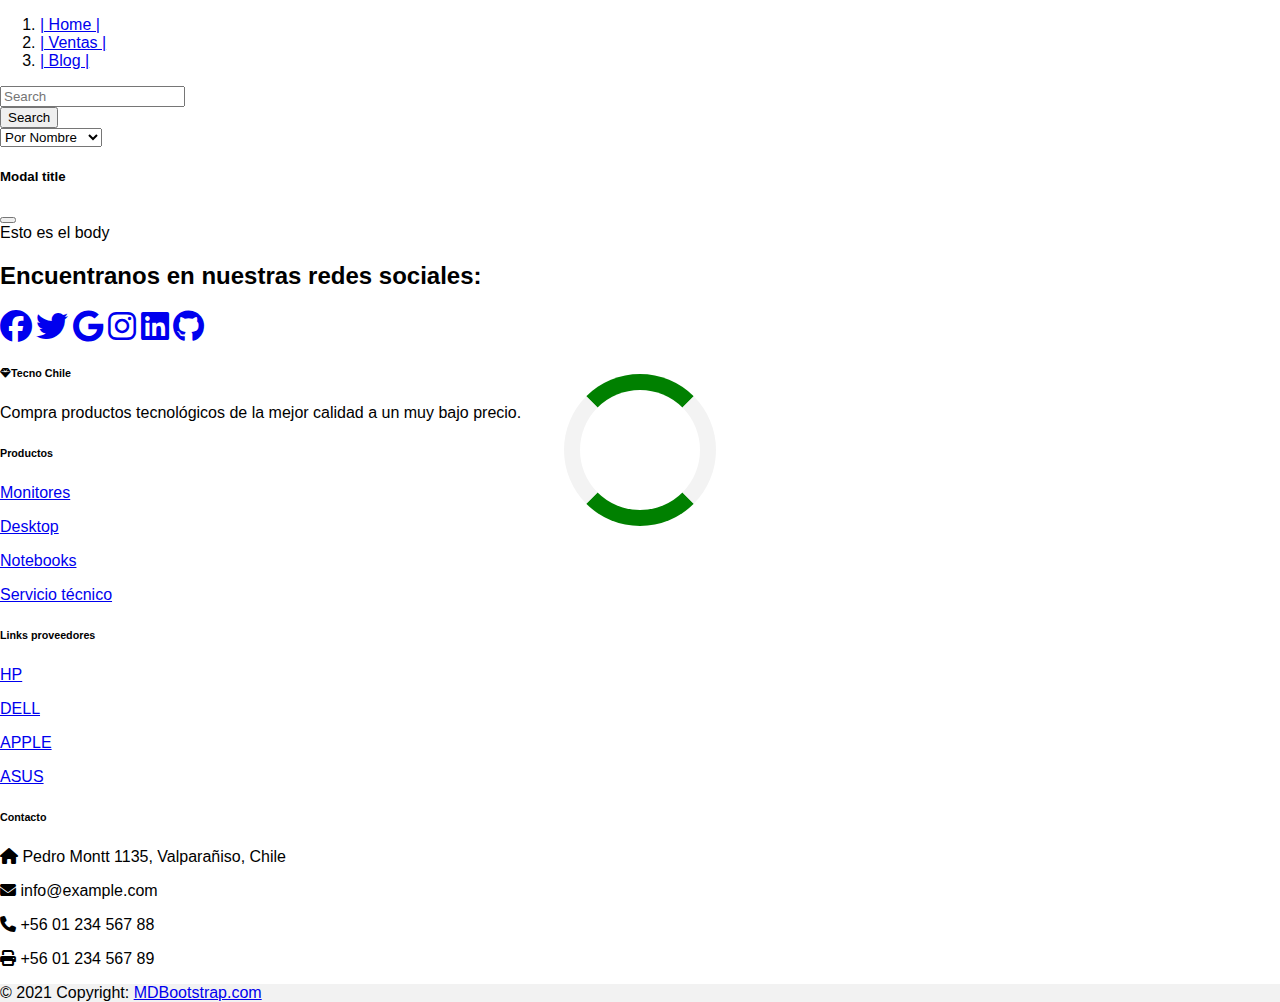
<file: blog.html>
<!DOCTYPE html>
<html lang="en">
  <head>
    <meta charset="UTF-8" />
    <meta http-equiv="X-UA-Compatible" content="IE=edge" />
    <meta name="viewport" content="width=device-width, initial-scale=1.0" />
    <title>Tecno Chile</title>
    <link
      href="https://cdn.jsdelivr.net/npm/bootstrap@5.2.0-beta1/dist/css/bootstrap.min.css"
      rel="stylesheet"
      integrity="sha384-0evHe/X+R7YkIZDRvuzKMRqM+OrBnVFBL6DOitfPri4tjfHxaWutUpFmBp4vmVor"
      crossorigin="anonymous"
    />
    <link rel="stylesheet" href="assets/css/styles.css" />
    <link rel="icon" href="assets/images/computer-solid.svg" />
    <link
      rel="stylesheet"
      href="https://cdnjs.cloudflare.com/ajax/libs/font-awesome/6.1.1/css/all.min.css"
    />
  </head>
  <body style="margin: 0" onload="tiempo()">
    <div id="loader"></div>
    <nav aria-label="breadcrumb">
      <ol class="breadcrumb">

        <li class="breadcrumb-item active" aria-current="page">
          <a class="navbar-brand" href="./index.html">| Home |
        </a>
        </li>
        <li class="breadcrumb-item active" aria-current="page">
          <a class="navbar-brand" href="./ventas.html">| Ventas |
            </a>
        </li>
        <li class="breadcrumb-item active" aria-current="page"><a class="navbar-brand nav-link disable" href="./blog.html">| Blog |</a></li>

      </ol>
    </nav>
    <div class="container">
      <div class="row justify-content-center">
        <div class="col-6">

            <input
              class="form-control me-2"
              type="search"
              placeholder="Search"
              aria-label="Search"
              id="formaBusqueda"
              onkeypress="return /[a-z-ñ]/i.test(event.key)"
            />

          <!-- </form> -->
        </div>
        <div class="col-3">            
          <button class="btn btn-success" type="submit" onclick=(filtrarFavoritos())>Search</button>
        </div>
        <div class="col-3">
          <!-- <label for="paraBuscar">Elige tu busqueda:</label> -->
          <select name="paraBuscar" id="paraBuscar">
            <option value="porNombre">Por Nombre</option>
            <option value="porFavorito">Por Favoritos</option>
          </select>
        </div>
      </div>
      <div
        class="row justify-content-center mt-5"
        onload="setTimeout(crearTarjeta(),3000)">
    </div>

    <div class="container">
      <div class="row" id="tarjeta"></div>
    </div>

    <!-- Modal -->
    <div
      class="modal fade"
      id="exampleModal"
      tabindex="-1"
      aria-labelledby="exampleModalLabel"
      aria-hidden="true"
    >
      <div class="modal-dialog">
        <div class="modal-content">
          <div class="modal-header">
            <h5 class="modal-title" id="exampleModalLabel">Modal title</h5>
            <button
              type="button"
              class="btn-close"
              data-bs-dismiss="modal"
              aria-label="Close"
            ></button>
          </div>
          <div class="modal-body" id="modalBody">Esto es el body</div>
        </div>
      </div>
    </div>

    <footer id="footer">
      <!-- Footer -->
      <footer class="text-center text-lg-start bg-success text-muted mt-3">
        <!-- Section: Social media -->
        <section
          class="d-flex justify-content-center justify-content-lg-between p-4 border-bottom"
        >
          <!-- Left -->
          <div class="me-5 d-none d-lg-block">
            <h2>Encuentranos en nuestras redes sociales:</h2>
          </div>
          <!-- Left -->

          <!-- Right -->
          <div>
            <a href="https://www.facebook.com/" class="me-4 text-reset"
              ><i class="fa-brands fa-facebook" id="iconStyle"></i
            ></a>
            <a href="https://twitter.com/?lang=es" class="me-4 text-reset"
              ><i class="fa-brands fa-twitter" id="iconStyle"></i
            ></a>
            <a href="https://www.google.com/" class="me-4 text-reset"
              ><i class="fa-brands fa-google" id="iconStyle"></i
            ></a>
            <a href="https://www.instagram.com/" class="me-4 text-reset"
              ><i class="fa-brands fa-instagram" id="iconStyle"></i
            ></a>
            <a href="https://cl.linkedin.com" class="me-4 text-reset"
              ><i class="fa-brands fa-linkedin" id="iconStyle"></i
            ></a>
            <a href="https://github.com/" class="me-4 text-reset"
              ><i class="fa-brands fa-github" id="iconStyle"></i
            ></a>
          </div>
          <!-- Right -->
        </section>
        <!-- Section: Social media -->

        <!-- Section: Links  -->
        <section class="">
          <div class="container text-center text-md-start mt-5">
            <!-- Grid row -->
            <div class="row mt-3">
              <!-- Grid column -->
              <div class="col-md-3 col-lg-4 col-xl-3 mx-auto mb-4">
                <!-- Content -->
                <h6 class="text-uppercase fw-bold mb-4">
                  <i class="fas fa-gem me-3"></i>Tecno Chile
                </h6>
                <p>
                  Compra productos tecnológicos de la mejor calidad a un muy
                  bajo precio.
                </p>
              </div>
              <!-- Grid column -->

              <!-- Grid column -->
              <div class="col-md-2 col-lg-2 col-xl-2 mx-auto mb-4">
                <!-- Links -->
                <h6 class="text-uppercase fw-bold mb-4">Productos</h6>
                <p>
                  <a href="#!" class="text-reset">Monitores</a>
                </p>
                <p>
                  <a href="#!" class="text-reset">Desktop</a>
                </p>
                <p>
                  <a href="#!" class="text-reset">Notebooks</a>
                </p>
                <p>
                  <a href="#!" class="text-reset">Servicio técnico</a>
                </p>
              </div>
              <!-- Grid column -->

              <!-- Grid column -->
              <div class="col-md-3 col-lg-2 col-xl-2 mx-auto mb-4">
                <!-- Links -->
                <h6 class="text-uppercase fw-bold mb-4">Links proveedores</h6>
                <p>
                  <a href="#!" class="text-reset">HP</a>
                </p>
                <p>
                  <a href="#!" class="text-reset">DELL</a>
                </p>
                <p>
                  <a href="#!" class="text-reset">APPLE</a>
                </p>
                <p>
                  <a href="#!" class="text-reset">ASUS</a>
                </p>
              </div>
              <!-- Grid column -->

              <!-- Grid column -->
              <div class="col-md-4 col-lg-3 col-xl-3 mx-auto mb-md-0 mb-4">
                <!-- Links -->
                <h6 class="text-uppercase fw-bold mb-4">Contacto</h6>
                <p>
                  <i class="fas fa-home me-3"></i> Pedro Montt 1135,
                  Valparañiso, Chile
                </p>
                <p>
                  <i class="fas fa-envelope me-3"></i>
                  info@example.com
                </p>
                <p><i class="fas fa-phone me-3"></i> +56 01 234 567 88</p>
                <p><i class="fas fa-print me-3"></i> +56 01 234 567 89</p>
              </div>
              <!-- Grid column -->
            </div>
            <!-- Grid row -->
          </div>
        </section>
        <!-- Section: Links  -->

        <!-- Copyright -->
        <div
          class="text-center p-4"
          style="background-color: rgba(0, 0, 0, 0.05)"
        >
          © 2021 Copyright:
          <a class="text-reset fw-bold" href="https://mdbootstrap.com/"
            >MDBootstrap.com</a
          >
        </div>
        <!-- Copyright -->
      </footer>
      <!-- Footer -->
    </footer>
    <script
      src="https://cdn.jsdelivr.net/npm/bootstrap@5.2.0-beta1/dist/js/bootstrap.bundle.min.js"
      integrity="sha384-pprn3073KE6tl6bjs2QrFaJGz5/SUsLqktiwsUTF55Jfv3qYSDhgCecCxMW52nD2"
      crossorigin="anonymous"
    ></script>
    <script src="./assets/script/blog.js"></script>
  </body>
</html>
</file>
<file: assets/css/styles.css>
.nameStyle {
  background-color: rgb(27, 193, 27);
  color: black;
  border-radius: 2rem;
  border-color: black;
  border-width: 10px;
}

#iconStyle {
  font-size: 2rem;
}

#towerStyles {
  background-color: rgb(139, 139, 139);
  color: rgb(255, 255, 255);
  box-shadow: 1vw;
  opacity: 80%;
}
.normal {
  background-color: whitesmoke;
}
.rojo {
  background-color: red;
}
.verde {
  background-color: green;
}

#totalCarrito {
  color: beige;
  background-color: rgb(215, 65, 65);
  border-radius: 1rem;
  margin-top: 2rem;
  margin-bottom: 2rem;
  padding: 1rem;
}

.elementoCarrito {
  background-color: rgb(249, 247, 247);
  padding: 1rem;
}

.carritoIcon {
  font-size: 1.5rem;
}

.productosStyle {
  font-size: 1.5rem;
}

.btnCarrito {
  border: none; /* Remove borders */
  color: white; /* White text */
  padding: 12px 16px; /* Some padding */
  font-size: 16px; /* Set a font size */
  cursor: pointer; /* Mouse pointer on hover */
}

.fotosCarro {
  border: 1px solid #ddd;
  border-radius: 4px;
  padding: 5px;
  width: 40%;
}

.estiloBoton {
  font-size: 1.1rem;
  align-items: center;
  vertical-align: middle;
}

.carritoImagen {
  animation-duration: 0.5s;
  animation-name: slidein;
  animation-iteration-count: infinite;
  animation-direction: alternate;
}

@keyframes slidein {
  from {
    margin-right: 5%;
    margin-top: 0.5%;
    width: 20%;
    transform: scale(0.95);
    opacity: 0.9;
  }

  to {
    margin-top: 0%;
    width: 20.5%;
  }
}

.elementoEnElCarro {
  font-size: 55%;
}

.modalCompra {
  /* -webkit-animation: fadeIn 0.5s ease; */
  display: none; /* Hidden by default */
  position: absolute; /* Stay in place */
  /* padding-top: 20rem; */
  z-index: 1; /* Sit on top */
  width: 80%; /* Full width */
  height: 80%; /* Full height */
  overflow: auto; /* Enable scroll if needed */
  background-color: rgb(29, 27, 27); /* Fallback color */
  /* transition: all 0.5s ease-in-out; make it smooth */
}

/* Modal Content/Box */
.modal-contentCompra {
  background: #fff;
  height: auto;
  overflow-y: visible;
  position: relative;
  right: 0%;
  top: 3em;
  width: 24em;
  z-index: 100;
}

body {
  background: #ffffff;
  /* overflow: hidden; */
  font-family: "Open Sans", sans-serif;
}
.loop-wrapper {
  margin: 0 auto;
  position: relative;
  display: block;
  width: 600px;
  height: 250px;
  overflow: hidden;
  border-bottom: 3px solid #fff;
  color: #fff;
}
.mountain {
  position: absolute;
  right: -900px;
  bottom: -20px;
  width: 2px;
  height: 2px;
  box-shadow: 0 0 0 50px #4db6ac, 60px 50px 0 70px #4db6ac,
    90px 90px 0 50px #4db6ac, 250px 250px 0 50px #4db6ac,
    290px 320px 0 50px #4db6ac, 320px 400px 0 50px #4db6ac;
  transform: rotate(130deg);
  animation: mtn 20s linear infinite;
}
.hill {
  position: absolute;
  right: -900px;
  bottom: -50px;
  width: 400px;
  border-radius: 50%;
  height: 20px;
  box-shadow: 0 0 0 50px #4db6ac, -20px 0 0 20px #4db6ac, -90px 0 0 50px #4db6ac,
    250px 0 0 50px #4db6ac, 290px 0 0 50px #4db6ac, 620px 0 0 50px #4db6ac;
  animation: hill 4s 2s linear infinite;
}
.tree,
.tree:nth-child(2),
.tree:nth-child(3) {
  position: absolute;
  height: 100px;
  width: 35px;
  bottom: 0;
  background: url(https://s3-us-west-2.amazonaws.com/s.cdpn.io/130015/tree.svg)
    no-repeat;
}
.rock {
  margin-top: -17%;
  height: 2%;
  width: 2%;
  bottom: -2px;
  border-radius: 20px;
  position: absolute;
  background: #ddd;
}
.truck,
.wheels {
  transition: all ease;
  width: 85px;
  margin-right: -60px;
  bottom: 0px;
  right: 50%;
  position: absolute;
  background: #eee;
}
.truck {
  background: url(https://s3-us-west-2.amazonaws.com/s.cdpn.io/130015/truck.svg)
    no-repeat;
  background-size: contain;
  height: 60px;
}
.truck:before {
  content: " ";
  position: absolute;
  width: 25px;
  box-shadow: -30px 28px 0 1.5px #fff, -35px 18px 0 1.5px #fff;
}
.wheels {
  background: url(https://s3-us-west-2.amazonaws.com/s.cdpn.io/130015/wheels.svg)
    no-repeat;
  height: 15px;
  margin-bottom: 0;
}

.tree {
  animation: tree 3s 0s linear infinite;
}
.tree:nth-child(2) {
  animation: tree2 2s 0.15s linear infinite;
}
.tree:nth-child(3) {
  animation: tree3 8s 0.05s linear infinite;
}
.rock {
  animation: rock 4s -0.53s linear infinite;
}
.truck {
  animation: truck 4s 0.08s ease infinite;
}
.wheels {
  animation: truck 4s 0.001s ease infinite;
}
.truck:before {
  animation: wind 1.5s 0s ease infinite;
}

@keyframes tree {
  0% {
    transform: translate(1350px);
  }
  50% {
  }
  100% {
    transform: translate(-50px);
  }
}
@keyframes tree2 {
  0% {
    transform: translate(650px);
  }
  50% {
  }
  100% {
    transform: translate(-50px);
  }
}
@keyframes tree3 {
  0% {
    transform: translate(2750px);
  }
  50% {
  }
  100% {
    transform: translate(-50px);
  }
}

@keyframes rock {
  0% {
    right: -200px;
  }
  100% {
    right: 2000px;
  }
}
@keyframes truck {
  0% {
  }
  6% {
    transform: translateY(0px);
  }
  7% {
    transform: translateY(-6px);
  }
  9% {
    transform: translateY(0px);
  }
  10% {
    transform: translateY(-1px);
  }
  11% {
    transform: translateY(0px);
  }
  100% {
  }
}
@keyframes wind {
  0% {
  }
  50% {
    transform: translateY(3px);
  }
  100% {
  }
}
@keyframes mtn {
  100% {
    transform: translateX(-2000px) rotate(130deg);
  }
}
@keyframes hill {
  100% {
    transform: translateX(-2000px);
  }
}
/* estilo de página de carga */
#loader {
  position: absolute;
  left: 50%;
  top: 50%;
  z-index: 1;
  width: 120px;
  height: 120px;
  margin: -76px 0 0 -76px;
  border: 16px solid #f3f3f3;
  border-radius: 50%;
  border-top: 16px solid green;
  border-bottom: 16px solid green;
  -webkit-animation: spin 2s linear infinite;
  animation: spin 2s linear infinite;
}

@-webkit-keyframes spin {
  0% { -webkit-transform: rotate(0deg); }
  100% { -webkit-transform: rotate(360deg); }
}

@keyframes spin {
  0% { transform: rotate(0deg); }
  100% { transform: rotate(360deg); }
}

/* Add animation to "page content" */
.animate-bottom {
  position: relative;
  -webkit-animation-name: animatebottom;
  -webkit-animation-duration: 1s;
  animation-name: animatebottom;
  animation-duration: 1s
}

@-webkit-keyframes animatebottom {
  from { bottom:-100px; opacity:0 } 
  to { bottom:0px; opacity:1 }
}

@keyframes animatebottom { 
  from{ bottom:-100px; opacity:0 } 
  to{ bottom:0; opacity:1 }
}

#myCards {
  display: none;
}
</file>
